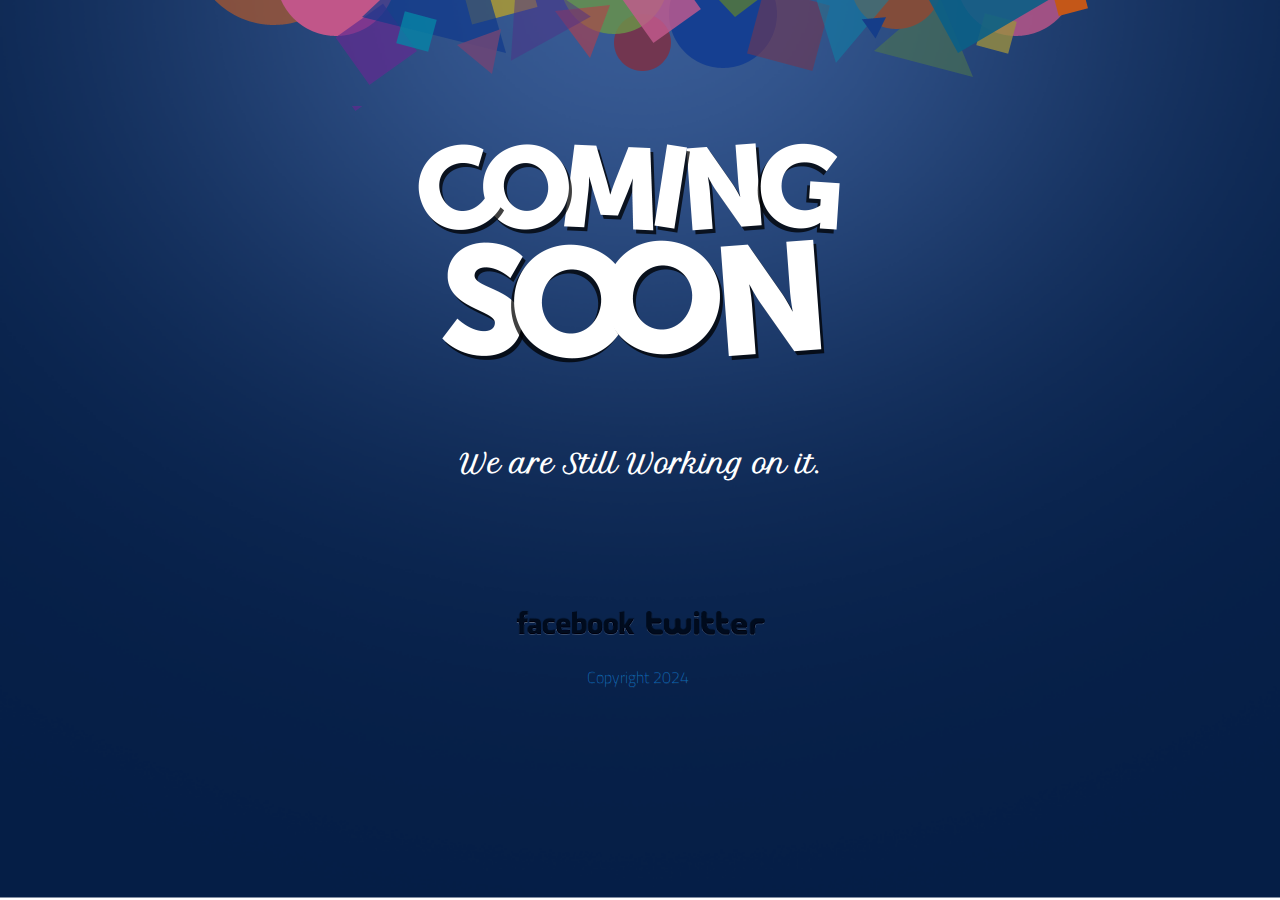
<file: web/index.html>
<!DOCTYPE HTML>
<html>
<head>
     <title>Coming soon</title>
	<link href="css/style.css" rel="stylesheet" type="text/css" media="all" />
	<link href='http://fonts.googleapis.com/css?family=Petit+Formal+Script' rel='stylesheet' type='text/css'>
	<link href='http://fonts.googleapis.com/css?family=Alegreya+Sans:300,400' rel='stylesheet' type='text/css'>
	<link href='http://fonts.googleapis.com/css?family=Titillium+Web:400,300' rel='stylesheet' type='text/css'>
	</head>
	<body>
	<div class="content">
			<div class="wrap">
				<div class="content-grid">
			<p><img src="images/top.png" title=""></p>
				</div>
				<div class="grid">
		<p><img src="images/coming.png" title=""></p>
		<h3>We are Still Working on it.</h3>
		
<!-- 		<form>
		<input type="text" size="30" value="Your Email and Get Notified..." onblur="if (this.value=='') this.value = 'Your Email and Get Notified...'" onfocus="if (this.value=='Your Email and Get Notified...') this.value = ''" name="email" id="email">
		<a href="#"><button class="btn span btn-4 btn-4a icon-arrow-right"><span></span></button></a>
					           
		<div id="response"></div>
									
		</form> -->
		<div class="clear"></div>
		</div>
		<div class="clear"></div>
		<div class="footer">
			<p class="a"><a href="#"><img src="images/facebook.png" title=""></a><a href="#"><img src="images\twitter.png" title=""></a></p>
		<p>Copyright 2024&nbsp <a href="#"> </a> </p>
		</div>
		<div class="clear"></div>
		</div>
		</div>
		<div class="clear"></div>
</body>
</html>
</file>
<file: web/css/style.css>
html,body,div,span,applet,object,iframe,h1,h2,h3,h4,h5,h6,p,blockquote,pre,a,abbr,acronym,address,big,cite,code,del,dfn,em,img,ins,kbd,q,s,samp,small,strike,strong,sub,sup,tt,var,b,u,i,dl,dt,dd,ol,nav ul,nav li,fieldset,form,label,legend,table,caption,tbody,tfoot,thead,tr,th,td,article,aside,canvas,details,embed,figure,figcaption,footer,header,hgroup,menu,nav,output,ruby,section,summary,time,mark,audio,video{margin:0;padding:0;border:0;font-size:100%;font:inherit;vertical-align:baseline;}
article, aside, details, figcaption, figure,footer, header, hgroup, menu, nav, section {display: block;}
ol,ul{list-style:none;margin:0;padding:0;}
blockquote,q{quotes:none;}
blockquote:before,blockquote:after,q:before,q:after{content:'';content:none;}
table{border-collapse:collapse;border-spacing:0;}
/* start editing from here */
a{text-decoration:none;}
.txt-rt{text-align:right;}/* text align right */
.txt-lt{text-align:left;}/* text align left */
.txt-center{text-align:center;}/* text align center */
.float-rt{float:right;}/* float right */
.float-lt{float:left;}/* float left */
.clear{clear:both;}/* clear float */
.pos-relative{position:relative;}/* Position Relative */
.pos-absolute{position:absolute;}/* Position Absolute */
.vertical-base{	vertical-align:baseline;}/* vertical align baseline */
.vertical-top{	vertical-align:top;}/* vertical align top */
.underline{	padding-bottom:5px;	border-bottom: 1px solid #eee; margin:0 0 20px 0;}/* Add 5px bottom padding and a underline */
nav.vertical ul li{	display:block;}/* vertical menu */
nav.horizontal ul li{	display: inline-block;}/* horizontal menu */
img{max-width:100%;}
/*end reset*/
body {
    background: url(../images/bg.png) no-repeat #fff;
	background-repeat: no-repeat;
	background-attachment: fixed;
	background-position: center;
	background-size: cover;
	font-family: "Open Sans", arial, sans-serif;
	font-weight: 300;
	
}
.wrap {
	width: 80%;
	margin: 0px auto;
}
.content{
	min-height: 46em;
}
.content-grid {
	text-align: center;
}
input[type="text"] {
	font-family: 'Alegreya Sans', sans-serif;
	border: none;
	-webkit-border-radius: 3px 33px 33px 3px;
	border-radius: 10px 33px 33px 10px;
	color: rgba(85, 85, 85, 0.85);
	font-size: 1.1em;
	display: inline;
	padding: 19.7px 13px;
	background: #f5f5f5;
	border-top: 2px solid #000;
	outline: none;
	width: 33%;
	box-shadow: 0px 11px 34px #111;
	vertical-align: middle;
}
form {
	margin-bottom: 0;
	text-align: center;
	width: 100%;
}
.content-grid p img{
	text-align: center;
	z-index: -9999;
	margin-top: -9em;
}
.grid  {
	text-align: center;
	margin-top: 1em;
}
.grid h3 {
	font-family: 'Petit Formal Script', cursive;
	color: #FFF;
	display: block;
	padding-bottom: 2.5em;
	font-size: 1.6em;
	padding-top: 1.5em;
	font-weight: 600;
	text-align: center;
}
.footer
{
	
}
.footer p.a {
	
	display: block;
	line-height: 1.8em;
	text-align: center;
	margin-top: 4em;
}
.footer p {
	font-family: 'Titillium Web', sans-serif;
	color:rgba(14, 151, 243, 0.63);
	display: block;
	font-size: 1em;
	font-weight: 100;
	line-height: 1.8em;
	text-align: center;
	margin-top: 1em;
	text-shadow: 0px 1px 0px rgba(255, 250, 250, 0.09);
}
.footer p.a a{
	color: #000;
		-webkit-transition: all 0.5s ease-out;
	-moz-transition: all 0.5s ease-out;
	-ms-transition: all 0.5s ease-out;
	-o-transition: all 0.5s ease-out;
	transition: all 0.5s ease-out;
	font-weight: 900;
}
.footer p a{
	color: #0E97F3;
		-webkit-transition: all 0.5s ease-out;
	-moz-transition: all 0.5s ease-out;
	-ms-transition: all 0.5s ease-out;
	-o-transition: all 0.5s ease-out;
	transition: all 0.5s ease-out;
	
}
.footer p a:hover{
	color: #fff;
}
.btn {
	background: #0d7ec4; /* Old browsers */
background: -moz-linear-gradient(top,  #0d7ec4 0%, #0a76b9 19%, #035b98 52%, #045a93 100%); /* FF3.6+ */
background: -webkit-gradient(linear, left top, left bottom, color-stop(0%,#0d7ec4), color-stop(19%,#0a76b9), color-stop(52%,#035b98), color-stop(100%,#045a93)); /* Chrome,Safari4+ */
background: -webkit-linear-gradient(top,  #0d7ec4 0%,#0a76b9 19%,#035b98 52%,#045a93 100%); /* Chrome10+,Safari5.1+ */
background: -o-linear-gradient(top,  #0d7ec4 0%,#0a76b9 19%,#035b98 52%,#045a93 100%); /* Opera 11.10+ */
background: -ms-linear-gradient(top,  #0d7ec4 0%,#0a76b9 19%,#035b98 52%,#045a93 100%); /* IE10+ */
background: linear-gradient(to bottom,  #0d7ec4 0%,#0a76b9 19%,#035b98 52%,#045a93 100%); /* W3C */
filter: progid:DXImageTransform.Microsoft.gradient( startColorstr='#0d7ec4', endColorstr='#045a93',GradientType=0 ); /* IE6-9 */

   cursor: pointer;
	padding: 29px 29px;
	display: inline-block;
	position: relative;
	-webkit-transition: all 0.3s;
	-moz-transition: all 0.3s;
	transition: all 0.3s;
	vertical-align: middle;
	margin-left: -67px;
	text-indent: -9999px;
	margin-top: 2.8px;
	outline: none;
	width:42px;
	height: 14px;
	border:none;
}
.btn:after {
	content: '';
	position: absolute;
	z-index: -1;
	-webkit-transition: all 0.3s;
	-moz-transition: all 0.3s;
	transition: all 0.3s;
	
}
button span{
	background: url(../images/arrow.png) repeat-x -8px -4px;
	height: 14px;
	width: 21px;
	display: block;
	-webkit-transition: all 0.6s;
	-moz-transition: all 0.6s;
	transition: all 0.6s;
	top: 23px;
	position: absolute;
	left: 18px;
	outline: none;
}
/* Button 4 */
.btn-4 {
	border-radius: 50px;
	border: 4px solid #0E2955;
	color: #fff;
	overflow: hidden;
}

.btn-4:active {
	color: #17954c;
}

button span:hover {
	background: url(../images/arrow.png) repeat-x 32px -4px;
	height: 14px;
width: 21px;
display: block;
outline: none;
border: none;
}

.btn-4:before {
	position: absolute;
	left:70%;

	display:none;
	-webkit-transition: all 0.3s;
	-moz-transition: all 0.3s;
	transition: all 0.3s;
	
}

.btn-4:active:before {
	color: #17954c;
	left: 20%;
opacity: 0;
top: 20px;
}
/*-----start-responsive-design------*/
@media only screen and (max-width: 1366px) and (min-width: 1280px){
	.wrap{
		width:95%;
	}
	

}
@media only screen and (max-width: 1280px) and (min-width: 1024px) {
	.wrap{
		width:95%;
	}
	
	input[type="text"] {
		width: 37%;
	}
}
@media only screen and (max-width: 1024px) and (min-width: 768px) {
	.wrap{
		width:95%;
	}
		.grid p {
		margin-top: 1em;
	}
	.grid h3 {
		padding-top: 1.2em;
		padding-bottom: 2em;
	}
	.footer p.a {
		margin-top: 4em;
	}
	input[type="text"] {
		width: 45%;
	}
	.content-grid p img{
		margin-top: -8em;
	}
}
@media only screen and (max-width: 768px) and (min-width: 480px) {
	.wrap{
		width:95%;
	}
	.content-grid p {
		margin-top: 3em;
	}
	.grid p{
		margin-top: 0em;
	}
	.grid p img {
		width: 80%;
		margin-top: 1em;
	}
	.grid h3 {
		font-size: 1em;
		padding-top: 1.5em;
		padding-bottom: 3em;
	}
	input[type="text"] {
		font-size: 0.8em;
		padding: 19.7px 13px;
		width: 57%;
	}
	.btn {
		padding: 25px 25px;
		margin-left: -61px;
		margin-top: 2.8px;
	}
	.footer p.a {
		margin-top: 4em;
		margin-bottom: 0em;
	}
	.footer p {
		margin-bottom: 1em;
	}
	button span {
		top: 18px;
		left: 14px;
	}
}
@media only screen and (max-width: 480px) and (min-width: 320px) {
	.wrap{
		width:95%;
	}
	.content-grid p img{
		margin-top: -2.2em;
		width: 300px;
		text-align: center;
	}
	.content-grid {
		text-align: center;
		margin: 0px auto;
	}
	.grid {
		margin-top: 0em;
	}
	.grid p{
		margin-top: 0em;
	}
	.grid p img {
		width: 283px;
		margin-top: 0.3em;
	}
	.grid h3 {
		font-size: 0.9em;
		padding-top: 1.2em;
		padding-bottom: 1.7em;
	}
	input[type="text"] {
		font-size: 0.9em;
		padding: 10.7px 13px;
		width: 72%;
	}
	.btn {
		padding: 18px 18px;
		margin-left: -48px;
		margin-top: 2.8px;
	}
	.footer p.a {
		margin-top: 2.7em;
		margin-bottom: 0em;
	}
	.footer p.a a img {
		margin-bottom: 0em;
		width:100px;
	}
	.footer p {
		margin-bottom: 1em;
		margin-top: 0.8em;
        font-size:0.9em;
	}
	button span:hover {
		background: url(../images/arrow.png) repeat-x 32px -4px;
		height: 14px;
		width: 21px;
	}
	button span {
		background: url(../images/arrow.png) repeat-x -9px -4px;
		height: 14px;
		width: 21px;
		top: 12px;
		left: 8px;
	}
}
@media only screen and (max-width: 320px) and (min-width: 240px) {
	.grid p img {
		width: 100%;
		margin-top: 0em;
	}
	
	.content-grid p {
		margin-top:1em;
	}
	
	.grid p{
		margin-top: 0em;
	}
	
	.grid h3 {
		font-size: 1em;
		padding-top: 1em;
		padding-bottom: 1.4em;
	}
	input[type="text"] {
		font-size: 0.9em;
		padding: 10.7px 13px;
		width: 72%;
	}
	.btn {
		padding: 18px 18px;
		margin-left: -48px;
		margin-top: 2.8px;
	}
	.footer p.a {
		margin-top: 2.5em;
		margin-bottom: 0em;
	}
	.footer p {
		margin-bottom: 1em;
	}
	button span:hover {
		background: url(../images/arrow.png) repeat-x 32px -4px;
		height: 14px;
		width: 21px;
	}
	button span {
		background: url(../images/arrow.png) repeat-x -9px -4px;
		height: 14px;
		width: 21px;
		top: 12px;
		left: 8px;
	}
	.wrap{
		width:95%;
	}
}
</file>
